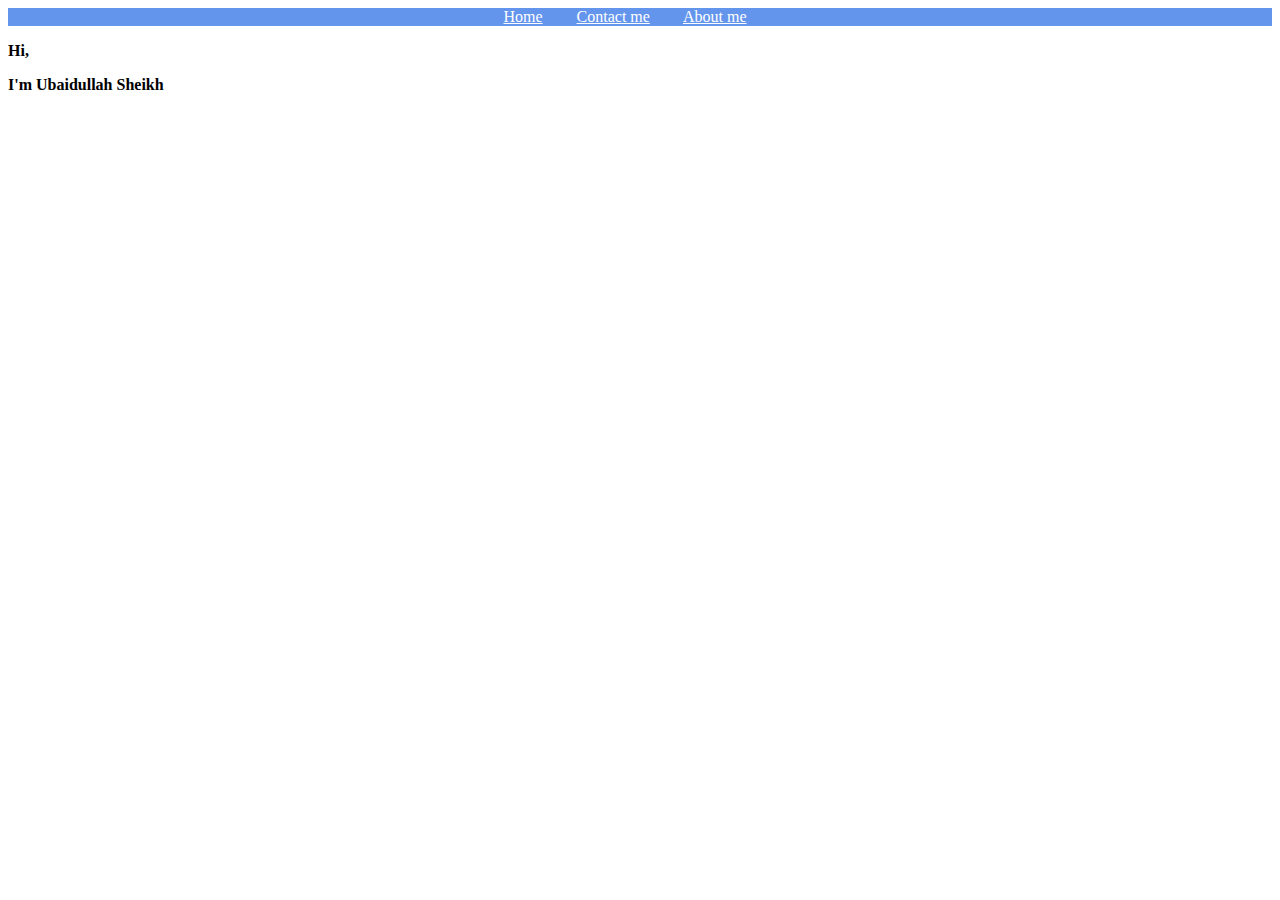
<file: index.html>
<!DOCTYPE html>
<html lang="en">
<head>
    <meta charset="UTF-8">
    <meta name="viewport" content="width=device-width, initial-scale=1.0">
    <title>index</title>
    <link rel="stylesheet" href="styles/style.css">
    
</head>
<body>
    <div id="refrence3">
        <a href="home.html">Home</a>
       <a href="contact me.html">Contact me</a> 
       <a href="About me.html">About me</a> 

</div>

   <p><b>Hi,</b></p> 
   <p><b>I'm Ubaidullah Sheikh</b></p>
    
</body>
</html>
</file>
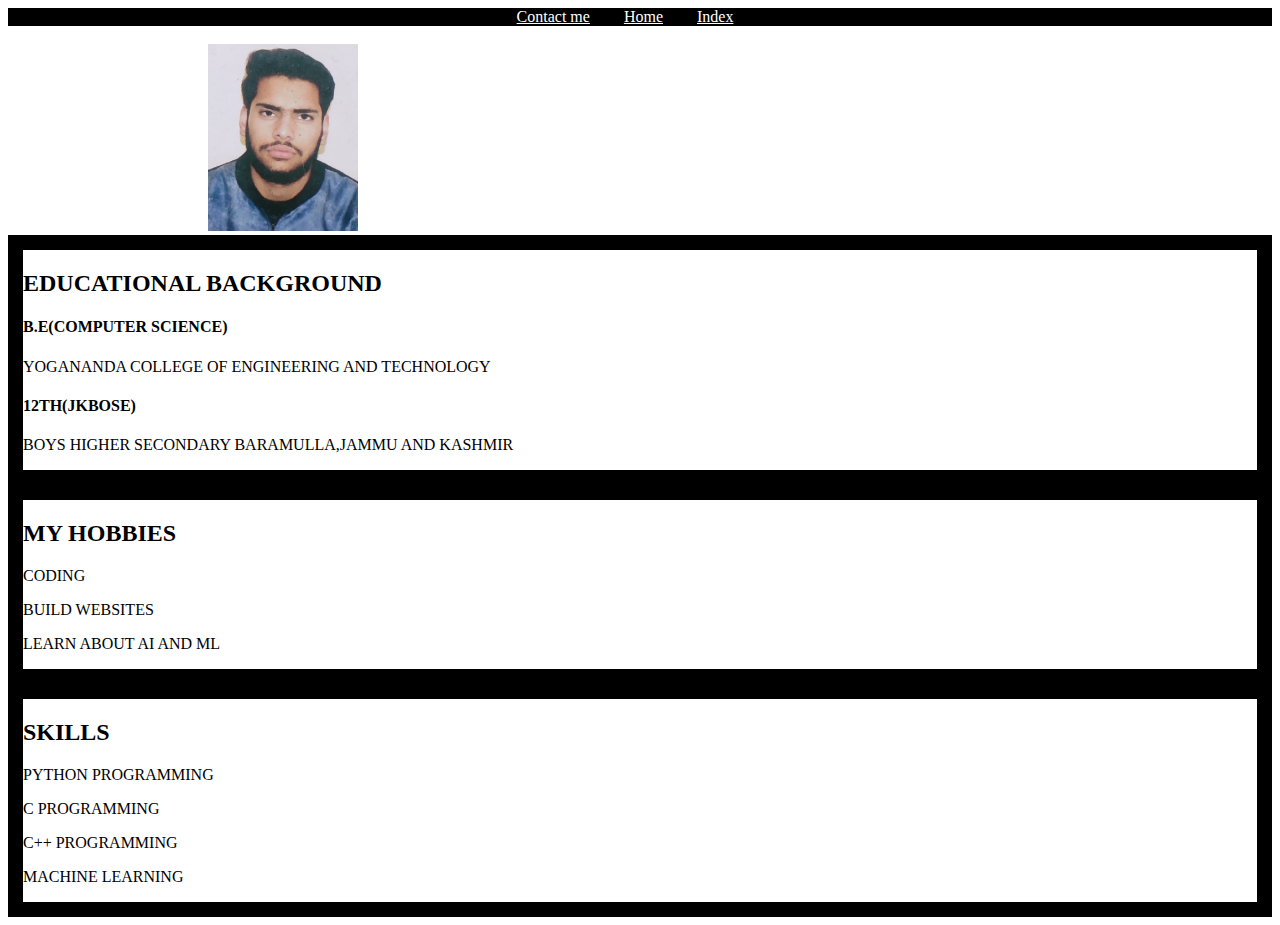
<file: About me.html>
<!DOCTYPE html>
<html lang="en">
<head>
    <meta charset="UTF-8">
    <meta name="viewport" content="width=device-width, initial-scale=1.0">
    <title>About me</title>
    <link rel="stylesheet" href="styles/style.css">

</head>
<body>
    <div id="refrence2">
        <a href="Contact me.html">Contact me</a>
        <a href="home.html">Home</a>
        <a href="index.html">Index</a>
        </div><br>

    
    <img id="image" src="images/ubaid pic.jpeg" alt="image">
    
    <div id="detail1">
        <h2>EDUCATIONAL BACKGROUND</h2>
        <h4><b>B.E(COMPUTER SCIENCE)</b> </h4>
        <p>YOGANANDA COLLEGE OF ENGINEERING AND TECHNOLOGY</p>
        <h4><b>12TH(JKBOSE)</b></h4>
        <P>BOYS HIGHER SECONDARY BARAMULLA,JAMMU AND KASHMIR</P>
    </div>
    <div id="detail2">
        <h2 id="hobbies">MY HOBBIES</h2>
        <p>CODING</p>
        <p>BUILD WEBSITES</p>
        <p>LEARN ABOUT AI AND ML</p>
    </div>
    <div id="detail3">
        <h2 id="skills">SKILLS</h2>
        <p>PYTHON PROGRAMMING</p>
        <p>C PROGRAMMING</p>
        <p>C++ PROGRAMMING</p>
        <P>MACHINE LEARNING</P>
    </div>

</body>
</html>
</file>
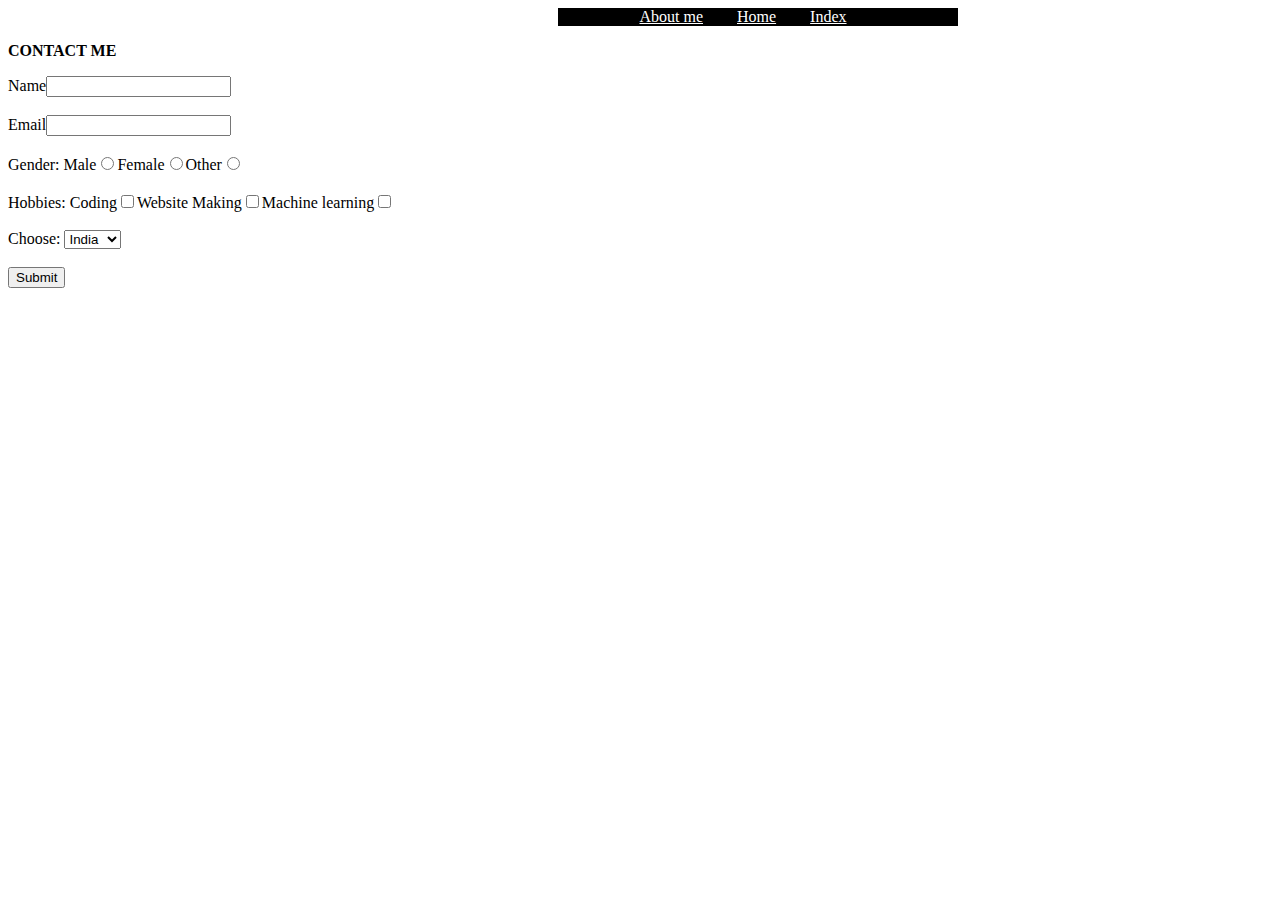
<file: contact me.html>
<!DOCTYPE html>
<html lang="en">
<head>
    <meta charset="UTF-8">
    <meta name="viewport" content="width=device-width, initial-scale=1.0">
    <title>Contact Me</title>
    <link rel="stylesheet" href="styles/style.css">
</head>
<body>
    <div id="refrence">
        <a href="About me.html">About me</a>
        <a href="home.html">Home</a>
        <a href="index.html">Index</a>
        </div>
        
    <div>
        <p><b>CONTACT ME</b></p>
        Name<input type="name"name="myname">
    </div><br>
<div>
    Email<input type="email"name="myemail">
    </div><br>

    <div>
    Gender: Male<input type="radio"name="mygender">Female<input type="radio" name="mygender">Other<input type="radio" name="mygender">
    </div><br>

    <div>
    Hobbies: Coding<input type="checkbox"name="mycheckbox">Website Making<input type="checkbox"name="mycheckbox">Machine learning<input type="checkbox"name="mycheckbox">
    <br><br>
    </div>
    <div>
        Choose:
    <select>
        <option>India</option>
        <option>China</option>
        <option>UK</option>
    </select>
    <br>
    </div>
    <br>
  <input type="submit"name="submit">


    
</body>
</html>
</file>
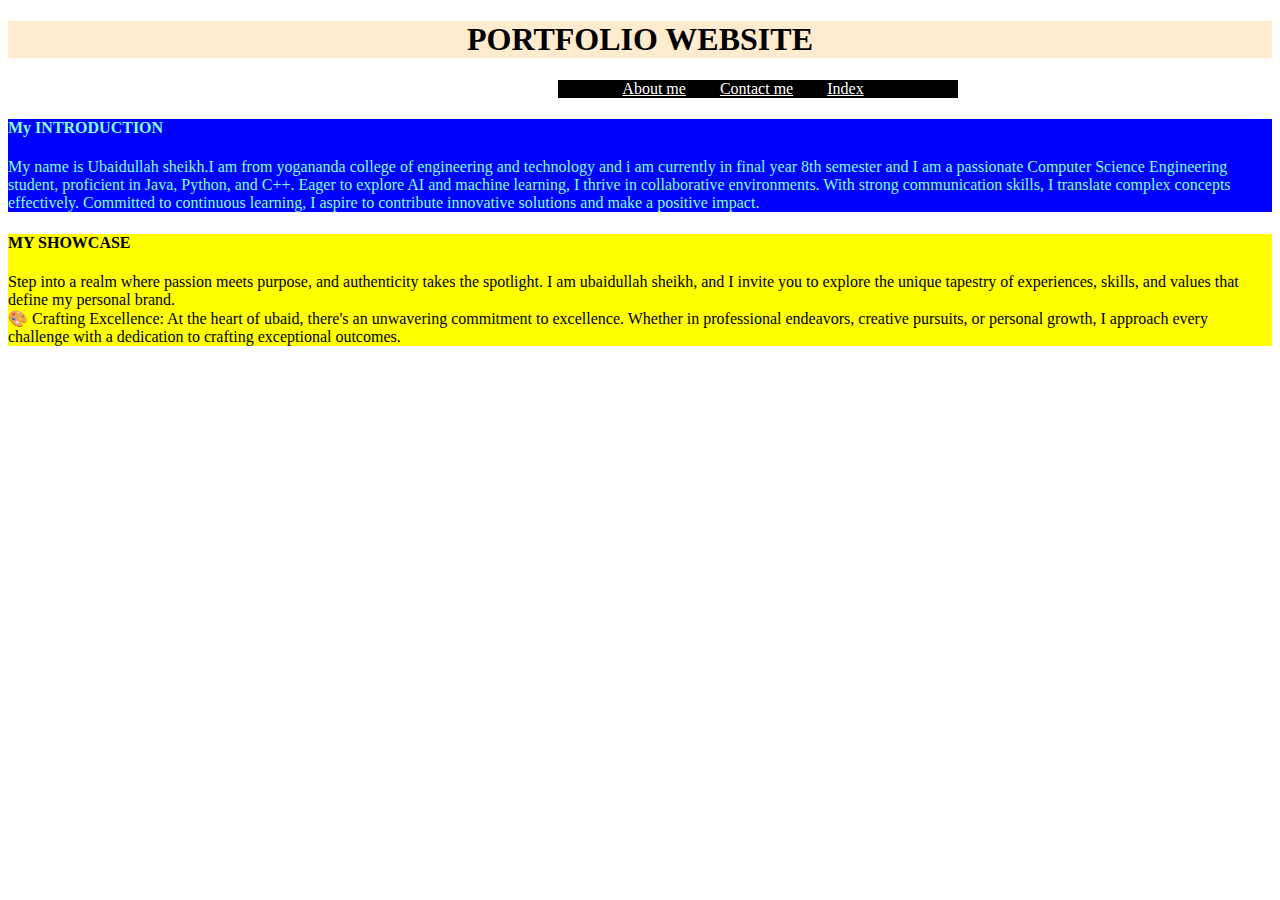
<file: home.html>
<!DOCTYPE html>
<html lang="en">
<head>
    <meta charset="UTF-8">
    <meta name="viewport" content="width=device-width, initial-scale=1.0">
    <title>portfolio</title>
    <link rel="stylesheet" href="styles/style.css">
   
</head>
<body background="https://images.unsplash.com/photo-1706425278305-b9440b5fcd1f?w=500&auto=format&fit=crop&q=60&ixlib=rb-4.0.3&ixid=M3wxMjA3fDB8MHxlZGl0b3JpYWwtZmVlZHwxM3x8fGVufDB8fHx8fA%3D%3D">
    <h1 id="heading">PORTFOLIO WEBSITE</h1>
    <div id="refrence">
        <a href="About me.html">About me</a>
       <a href="contact me.html">Contact me</a> 
       <a href="index.html">Index</a> 
    </div>
    <div id="INTRODUCTION">
    <h4>My INTRODUCTION</h4>
    <p>My name is Ubaidullah sheikh.I am from yogananda college of engineering and technology and i am currently in final year 8th semester and  I am a passionate Computer Science Engineering student, proficient in Java, Python, and C++. Eager to explore AI and machine learning, I thrive in collaborative environments. With strong communication skills, I translate complex concepts effectively. Committed to continuous learning, I aspire to contribute innovative solutions and make a positive impact.</p>
   </div>
   <div id="SHOWCASE">
    <h4>MY SHOWCASE</h4>
    <p>Step into a realm where passion meets purpose, and authenticity takes the spotlight. I am ubaidullah sheikh, and I invite you to explore the unique tapestry of experiences, skills, and values that define my personal brand.
      <br>🎨 Crafting Excellence: At the heart of ubaid, there's an unwavering commitment to excellence. Whether in professional endeavors, creative pursuits, or personal growth, I approach every challenge with a dedication to crafting exceptional outcomes.</p>
      </div>
      

    
</body>
</html>
</file>
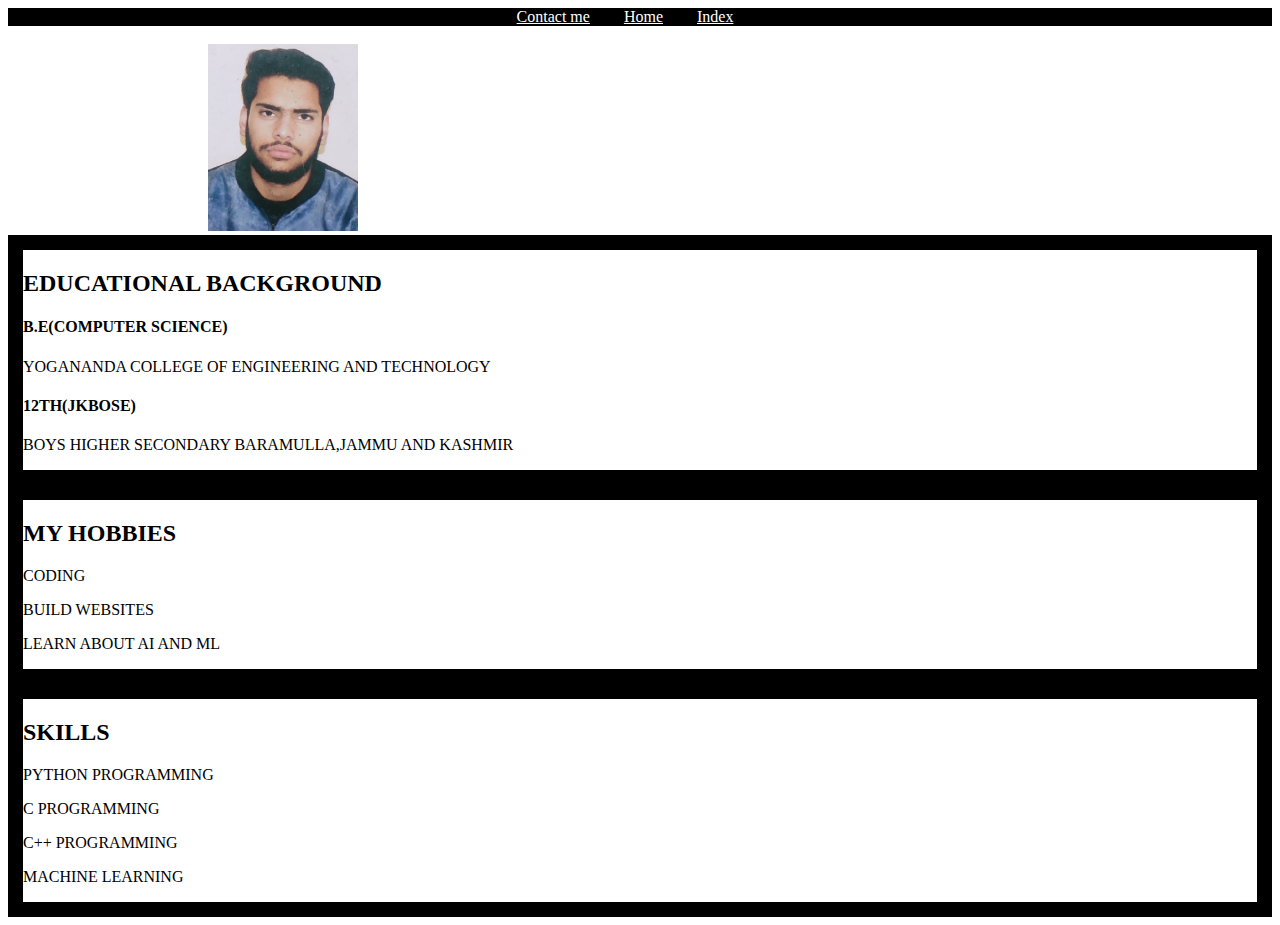
<file: 02-02-2024/About me.html>
<!DOCTYPE html>
<html lang="en">
<head>
    <meta charset="UTF-8">
    <meta name="viewport" content="width=device-width, initial-scale=1.0">
    <title>About me</title>
    <link rel="stylesheet" href="styles/style.css">

</head>
<body>
    <div id="refrence2">
        <a href="Contact me.html">Contact me</a>
        <a href="home.html">Home</a>
        <a href="index.html.html">Index</a>
        </div><br>

    
    <img id="image" src="images/ubaid pic.jpeg" alt="image">
    
    <div id="detail1">
        <h2>EDUCATIONAL BACKGROUND</h2>
        <h4><b>B.E(COMPUTER SCIENCE)</b> </h4>
        <p>YOGANANDA COLLEGE OF ENGINEERING AND TECHNOLOGY</p>
        <h4><b>12TH(JKBOSE)</b></h4>
        <P>BOYS HIGHER SECONDARY BARAMULLA,JAMMU AND KASHMIR</P>
    </div>
    <div id="detail2">
        <h2 id="hobbies">MY HOBBIES</h2>
        <p>CODING</p>
        <p>BUILD WEBSITES</p>
        <p>LEARN ABOUT AI AND ML</p>
    </div>
    <div id="detail3">
        <h2 id="skills">SKILLS</h2>
        <p>PYTHON PROGRAMMING</p>
        <p>C PROGRAMMING</p>
        <p>C++ PROGRAMMING</p>
        <P>MACHINE LEARNING</P>
    </div>

</body>
</html>
</file>
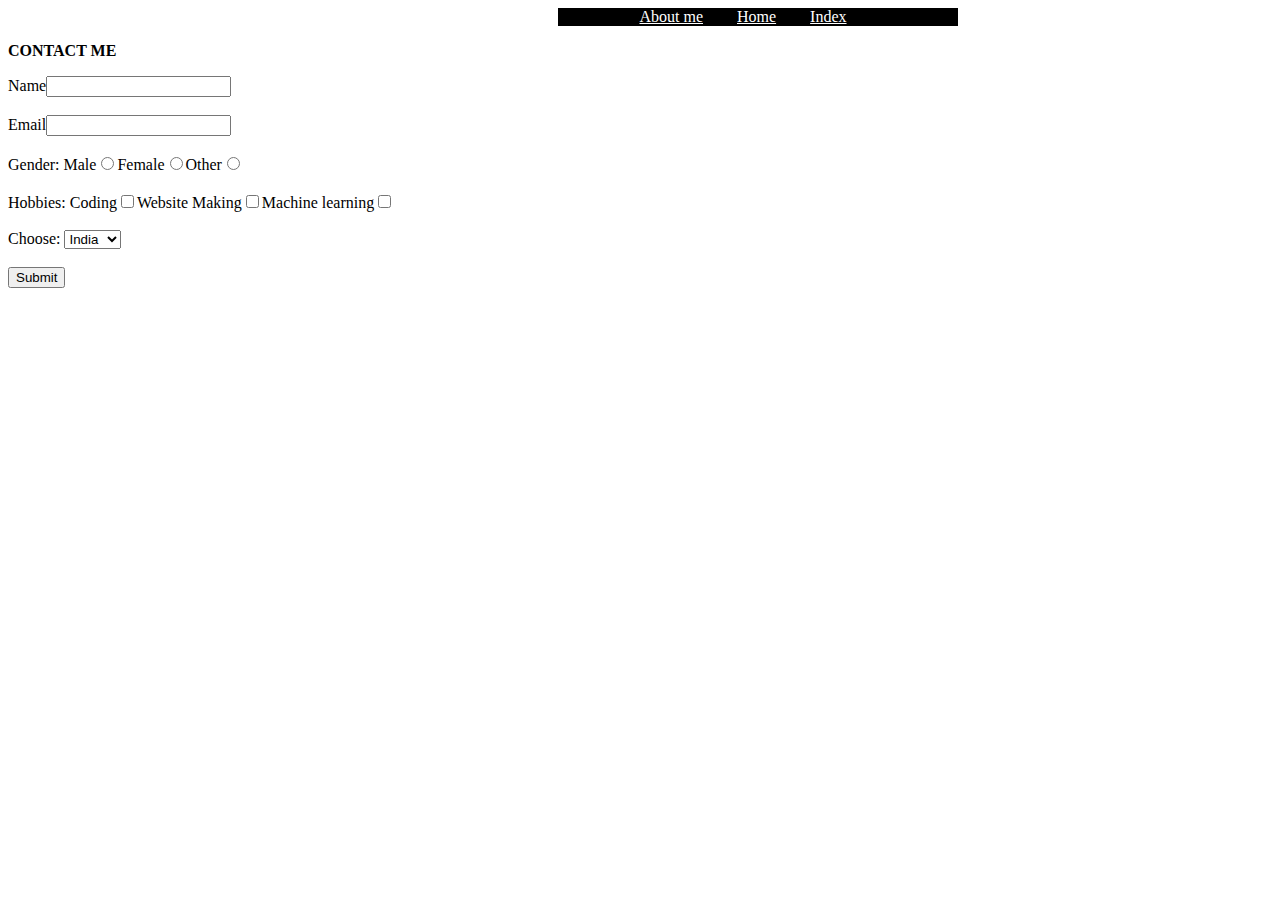
<file: 02-02-2024/contact me.html>
<!DOCTYPE html>
<html lang="en">
<head>
    <meta charset="UTF-8">
    <meta name="viewport" content="width=device-width, initial-scale=1.0">
    <title>Contact Me</title>
    <link rel="stylesheet" href="styles/style.css">
</head>
<body>
    <div id="refrence">
        <a href="About me.html">About me</a>
        <a href="home.html">Home</a>
        <a href="index.html.html">Index</a>
        </div>
        
    <div>
        <p><b>CONTACT ME</b></p>
        Name<input type="name"name="myname">
    </div><br>
<div>
    Email<input type="email"name="myemail">
    </div><br>

    <div>
    Gender: Male<input type="radio"name="mygender">Female<input type="radio" name="mygender">Other<input type="radio" name="mygender">
    </div><br>

    <div>
    Hobbies: Coding<input type="checkbox"name="mycheckbox">Website Making<input type="checkbox"name="mycheckbox">Machine learning<input type="checkbox"name="mycheckbox">
    <br><br>
    </div>
    <div>
        Choose:
    <select>
        <option>India</option>
        <option>China</option>
        <option>UK</option>
    </select>
    <br>
    </div>
    <br>
  <input type="submit"name="submit">


    
</body>
</html>
</file>
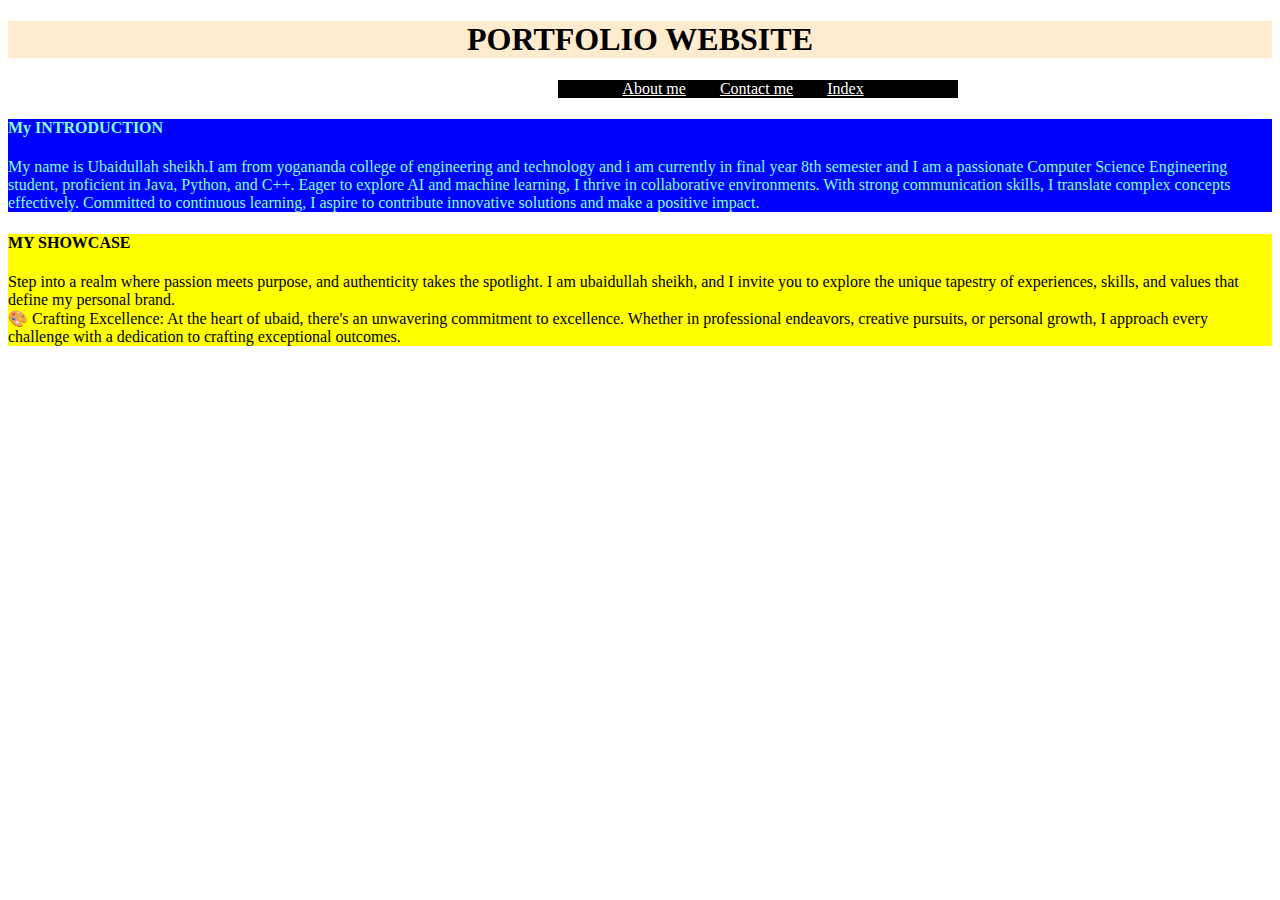
<file: 02-02-2024/home.html>
<!DOCTYPE html>
<html lang="en">
<head>
    <meta charset="UTF-8">
    <meta name="viewport" content="width=device-width, initial-scale=1.0">
    <title>portfolio</title>
    <link rel="stylesheet" href="styles/style.css">
   
</head>
<body background="https://images.unsplash.com/photo-1706425278305-b9440b5fcd1f?w=500&auto=format&fit=crop&q=60&ixlib=rb-4.0.3&ixid=M3wxMjA3fDB8MHxlZGl0b3JpYWwtZmVlZHwxM3x8fGVufDB8fHx8fA%3D%3D">
    <h1 id="heading">PORTFOLIO WEBSITE</h1>
    <div id="refrence">
        <a href="About me.html">About me</a>
       <a href="contact me.html">Contact me</a> 
       <a href="index.html.html">Index</a> 
    </div>
    <div id="INTRODUCTION">
    <h4>My INTRODUCTION</h4>
    <p>My name is Ubaidullah sheikh.I am from yogananda college of engineering and technology and i am currently in final year 8th semester and  I am a passionate Computer Science Engineering student, proficient in Java, Python, and C++. Eager to explore AI and machine learning, I thrive in collaborative environments. With strong communication skills, I translate complex concepts effectively. Committed to continuous learning, I aspire to contribute innovative solutions and make a positive impact.</p>
   </div>
   <div id="SHOWCASE">
    <h4>MY SHOWCASE</h4>
    <p>Step into a realm where passion meets purpose, and authenticity takes the spotlight. I am ubaidullah sheikh, and I invite you to explore the unique tapestry of experiences, skills, and values that define my personal brand.
      <br>🎨 Crafting Excellence: At the heart of ubaid, there's an unwavering commitment to excellence. Whether in professional endeavors, creative pursuits, or personal growth, I approach every challenge with a dedication to crafting exceptional outcomes.</p>
      </div>
      

    
</body>
</html>
</file>
<file: styles/style.css>
#refrence{
    background-color:black;
    text-align: center;
    width: 400px;
    margin-inline: 550px;
    }
    a{
        color:white;
        margin-right: 30px;
        text-align: center;
     }
     #INTRODUCTION{
        background-color: blue;
        color: aquamarine;
     }
     #SHOWCASE{
        background-color: yellow;
     }
     
     #hobbies{
      width: 180px;
     }
     #skills{
   
      width: 87px;
     }
     #image{
      width:150px;
      margin-inline: 200px;
      
     }
     #heading{
      text-align: center;
      background-color: blanchedalmond;
     }
     #detail1{
      border: 15px solid black;
     }
     #detail2{
      border: 15px solid black;
     }
     #detail3{
      border: 15px solid black;
     }
     #refrencee{
      background-color:black;
      text-align: center;
      width: 400px;
      margin-inline: 550px;

     }
     #refrence2{
      background-color:black;
      text-align: center;
     }
     #refrence3{
      background-color: cornflowerblue;
      text-align: center;
     }
</file>
<file: 02-02-2024/styles/style.css>
#refrence{
    background-color:black;
    text-align: center;
    width: 400px;
    margin-inline: 550px;
    }
    a{
        color:white;
        margin-right: 30px;
        text-align: center;
     }
     #INTRODUCTION{
        background-color: blue;
        color: aquamarine;
     }
     #SHOWCASE{
        background-color: yellow;
     }
     
     #hobbies{
      width: 180px;
     }
     #skills{
   
      width: 87px;
     }
     #image{
      width:150px;
      margin-inline: 200px;
      
     }
     #heading{
      text-align: center;
      background-color: blanchedalmond;
     }
     #detail1{
      border: 15px solid black;
     }
     #detail2{
      border: 15px solid black;
     }
     #detail3{
      border: 15px solid black;
     }
     #refrencee{
      background-color:black;
      text-align: center;
      width: 400px;
      margin-inline: 550px;

     }
     #refrence2{
      background-color:black;
      text-align: center;
     }
     #refrence3{
      background-color: cornflowerblue;
      text-align: center;
     }
</file>
